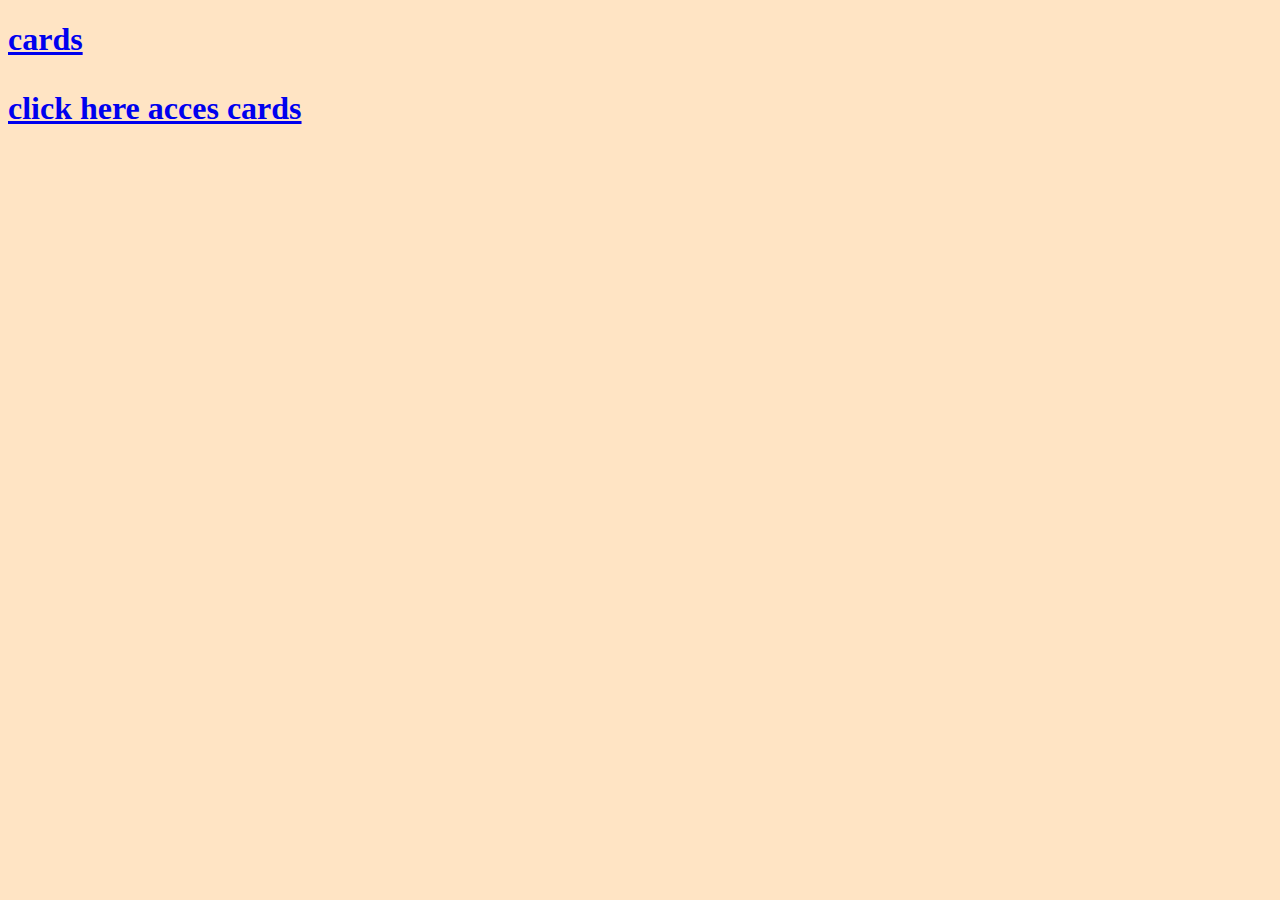
<file: index.html>
<!DOCTYPE html>
<html>
    <head>
        <title>css</title>
        <link rel="stylesheet" href="./../css/index.css" />
        <body class="main">
            <a href="./../pages/cards.html"><h1>cards <p>click here acces cards</p></h1></a>
            
        </body>
    </head>
</html>
</file>
<file: css/index.css>
.main{ 
    background-color: bisque ;    
    padding: center;
    margin: center;
}
</file>
